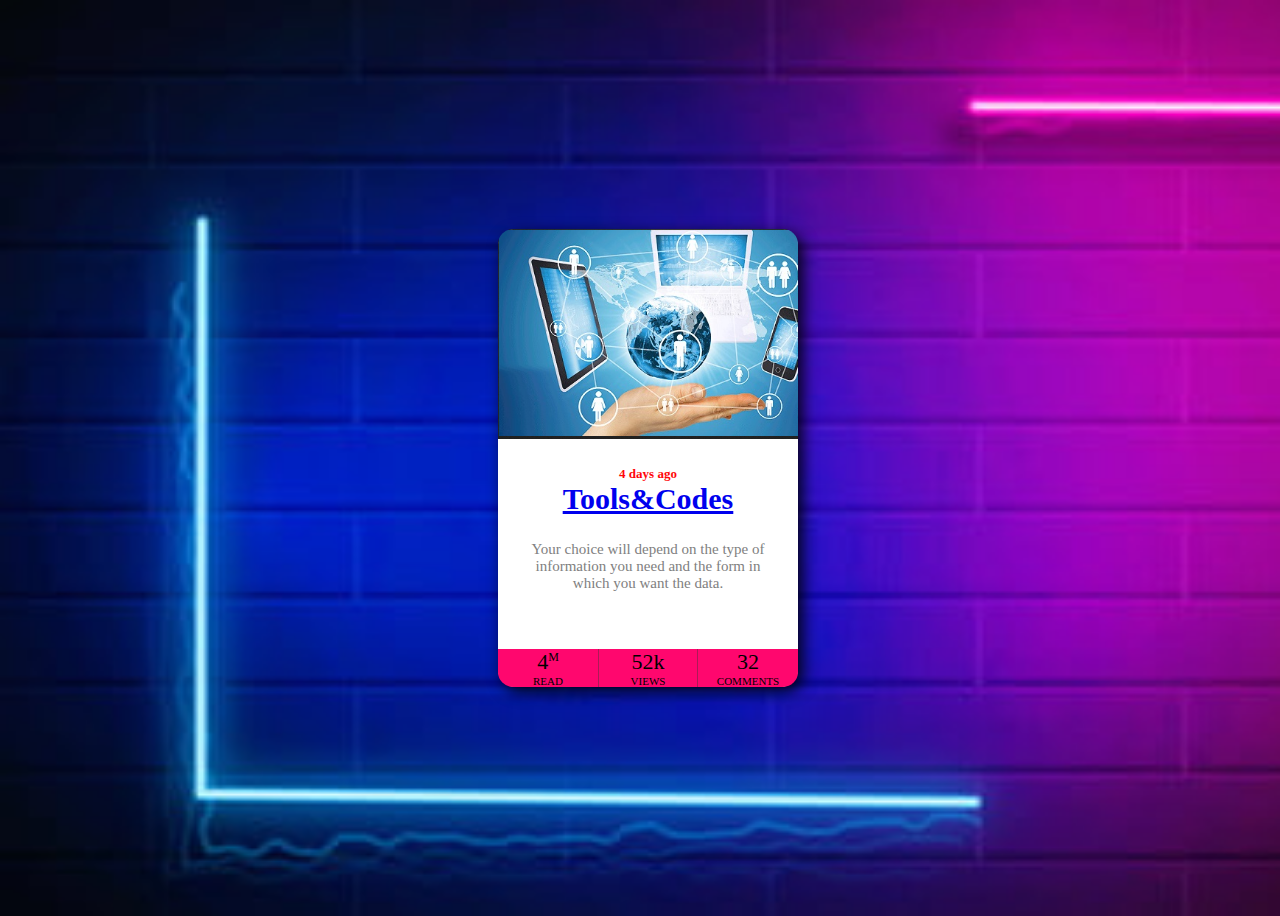
<file: tools/tool.html>
<!DOCTYPE html>
<html>
<head>
	<meta charset="utf-8">
	<link rel="stylesheet" type="text/css" href="style.css">
</head>
<body>
  
	<div class="card">
		<div class="card-image"></div>
		<div class="card-text">
		<b><span class="date">4 days ago</span></b>
		<a href="codes/codes.html">
		<h2>Tools&Codes</h2>
		</a>
		<p>Your choice will depend on the type of information you need and the form in which you want the data.</p>
	    </div>
		<div class="card-stats">
			<div class="stat">
				<div class="value">4<sup>M</sup></div>
				<div class="type">Read</div>	
			</div>
			<div class="stat border">
				<div class="value">52k</div>
				<div class="type">views</div>	
			</div>
			<div class="stat">
				<div class="value">32</div>
				<div class="type">Comments</div>	
			</div>
		</div>
		
	</div>
 

</body>
</html>
</file>
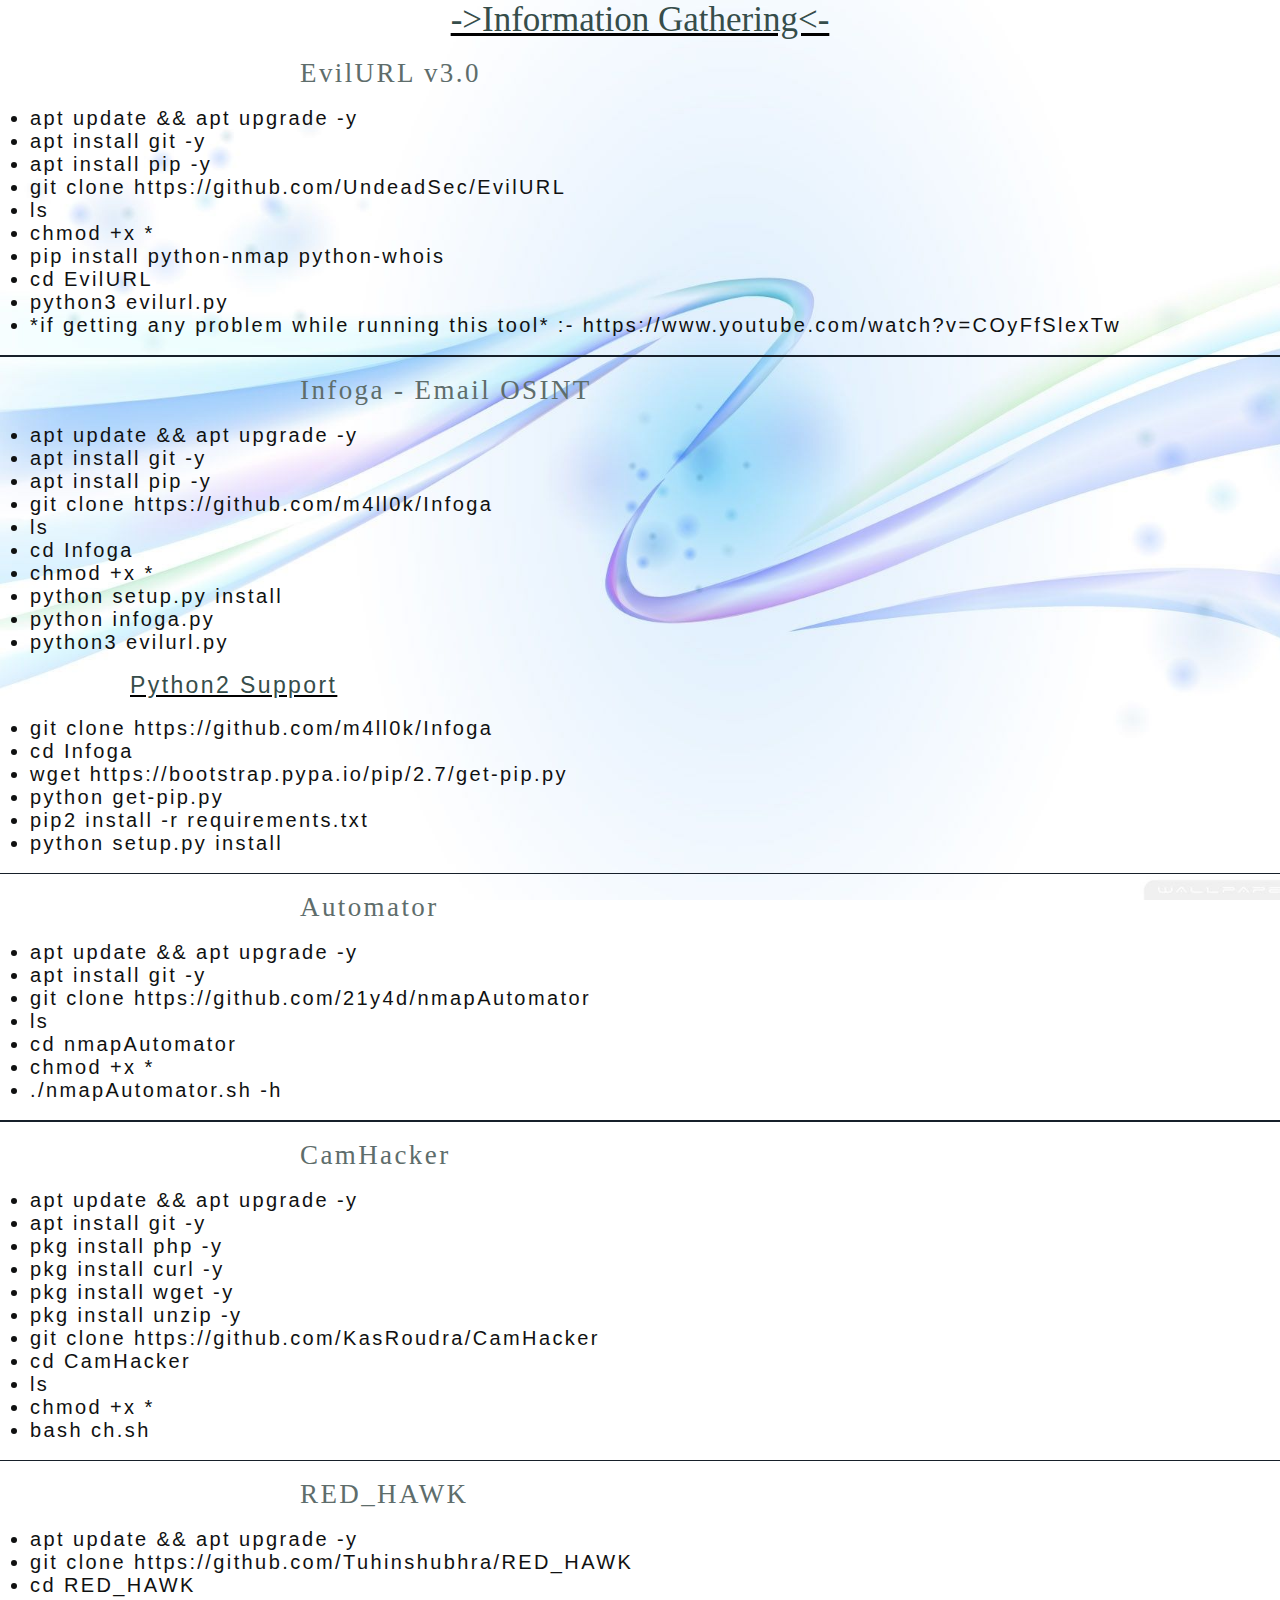
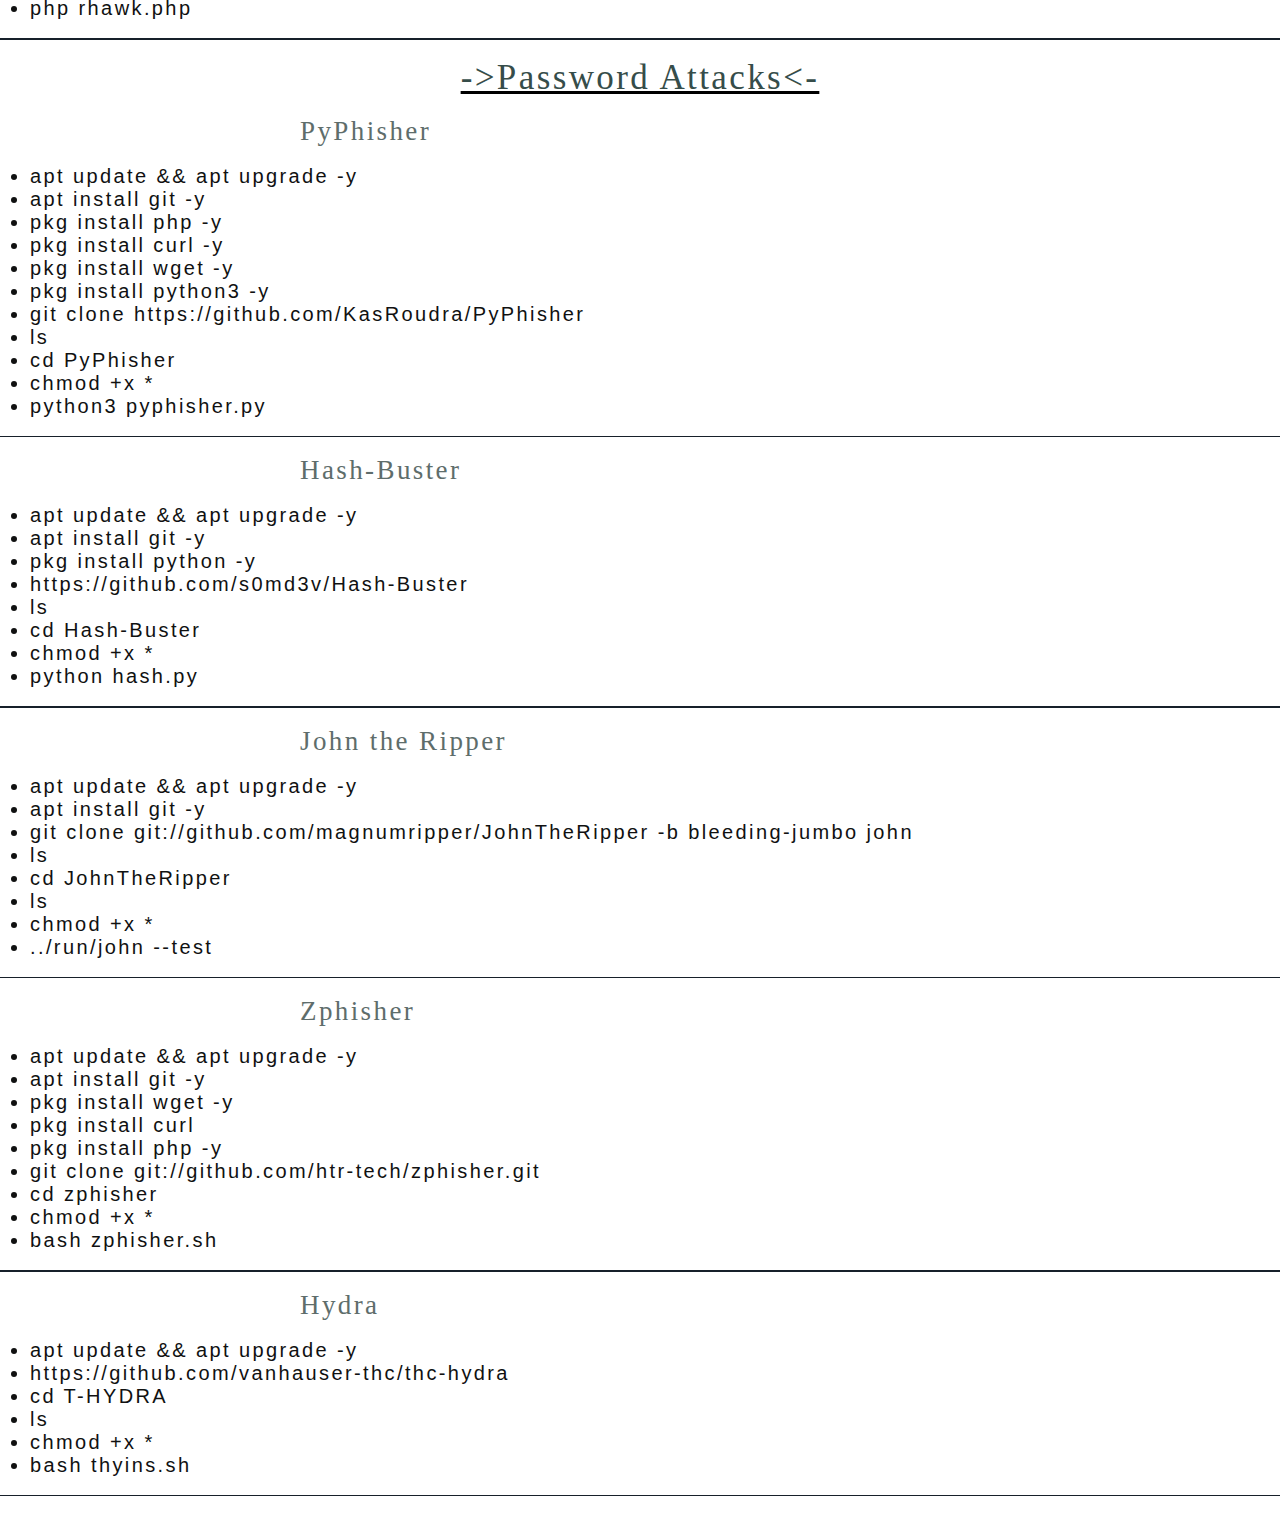
<file: tools/codes/codes.html>
<!DOCTYPE html>
<html>
<head>
	<meta charset="utf-8">
	<meta name="viewport" content="width=device-width, initial-scale=1">
	<link rel="stylesheet" type="text/css" href="style.css">
	<title>Tools & Codes</title>
</head>
<body>
	<div class="list">
		<u><b><h1> ->Information Gathering<- </h1></b></u>
		<br>
		<b>
		<ol class="infogather">
			<h2>EvilURL v3.0</h2>
			<br>
			<ul type="disc">
			 <li>apt update && apt upgrade -y <br></li>
             <li>apt install git -y <br></li>
             <li>apt install pip -y <br></li>
             <li>git clone https://github.com/UndeadSec/EvilURL<br></li>
             <li>ls<br></li>
             <li>chmod +x *<br></li>
             <li>pip install python-nmap python-whois<br></li>
             <li>cd EvilURL<br></li>
             <li>python3 evilurl.py<br></li> 
             <li>*if getting any problem while running this tool*
             :- https://www.youtube.com/watch?v=COyFfSlexTw<br></li>
			 </ul>
			 <br>
			 <hr>
			 <br>

			 <h2>Infoga - Email OSINT</h2>
			 <br>
		     <ul type="disc">
			 <li>apt update && apt upgrade -y <br></li>
             <li>apt install git -y <br></li>
             <li>apt install pip -y <br></li>
             <li> git clone https://github.com/m4ll0k/Infoga<br></li>
             <li>ls<br></li>
             <li>cd Infoga</li>
             <li>chmod +x *<br></li>
             <li>python setup.py install</li>
             <li>python infoga.py<br></li>
             <li>python3 evilurl.py<br></li> 
            
             <br>
             <u><p> Python2 Support</p></u>
             <br>
             <li>git clone https://github.com/m4ll0k/Infoga</li>
             <li>cd Infoga</li>
             <li>wget https://bootstrap.pypa.io/pip/2.7/get-pip.py</li>
             <li> python get-pip.py</li>
             <li>pip2 install -r requirements.txt</li>
             <li>python setup.py install</li>
            </ul>
             <br>
             <hr>
             <br>

             <h2>Automator</h2>
			 <br>
			<ul type="disc">
			 <li>apt update && apt upgrade -y <br></li>
             <li>apt install git -y <br></li>
             <li>git clone https://github.com/21y4d/nmapAutomator <br></li>
             <li>ls<br></li>
             <li>cd nmapAutomator </li>
             <li>chmod +x *<br></li>
             <li>./nmapAutomator.sh -h</li> 
            </ul>
             <br>
             <hr>
             <br>

             <h2>CamHacker</h2>
			 <br>
			<ul type="disc">
			 <li>apt update && apt upgrade -y <br></li>
             <li>apt install git -y <br></li>
             <li>pkg install php -y <br></li>
             <li>pkg install curl -y<br></li>
             <li>pkg install wget -y  </li>
             <li>pkg install unzip -y<br></li>
             <li>git clone https://github.com/KasRoudra/CamHacker</li> 
             <li>cd CamHacker</li>
             <li>ls</li>
             <li>chmod +x *</li>
             <li>bash ch.sh</li>
            </ul>
             <br>
             <hr>
             <br>

             <h2>  RED_HAWK  </h2>
			 <br>
			<ul type="disc">
			 <li>apt update && apt upgrade -y <br></li>
             <li>git clone https://github.com/Tuhinshubhra/RED_HAWK <br></li>
             <li>cd RED_HAWK<br></li>
             <li>php rhawk.php<br></li>
            </ul>
             <br>
             <hr>
             <br>

                <u><b><h1> ->Password Attacks<- </h1></b></u>
             <br>
             <h2>PyPhisher</h2>
			 <br>
			<ul type="disc">
			 <li>apt update && apt upgrade -y <br></li>
             <li>apt install git -y <br></li>
             <li>pkg install php -y<br></li>
             <li>pkg install curl -y<br></li>
             <li>pkg install wget -y</li>
             <li>pkg install python3 -y</li>
             <li>git clone https://github.com/KasRoudra/PyPhisher</li>
             <li>ls<br></li>
             <li>cd PyPhisher </li>
             <li>chmod +x *<br></li>
             <li>python3 pyphisher.py<br></li>
  			</ul>
			 <br>
			 <hr>
			 <br>

			 <h2>Hash-Buster</h2>
			 <br>
			<ul type="disc">
			 <li>apt update && apt upgrade -y <br></li>
             <li>apt install git -y <br></li>
             <li>pkg install python -y</li>
             <li>https://github.com/s0md3v/Hash-Buster<br></li>
             <li>ls<br></li>
             <li>cd Hash-Buster</li>
             <li>chmod +x *</li>
             <li>python hash.py</li>
      	    </ul>
			 <br>
			 <hr>
			 <br>

			 <h2>John the Ripper</h2>
			 <br>
			<ul type="disc">
			 <li>apt update && apt upgrade -y <br></li>
             <li>apt install git -y <br></li>
             <li>git clone git://github.com/magnumripper/JohnTheRipper -b bleeding-jumbo john</li>
             <li>ls<br></li>
             <li>cd JohnTheRipper <br></li>
             <li>ls</li>
             <li>chmod +x *</li>
             <li>../run/john --test</li>
      	    </ul>
			 <br>
			 <hr>
			 <br>

			 <h2>Zphisher</h2>
			  <br>
			<ul type="disc">
			 <li>apt update && apt upgrade -y <br></li>
             <li>apt install git -y <br></li>
             <li>pkg install wget -y</li>
             <li>pkg install curl<br></li>
             <li>pkg install php -y <br></li>
             <li> git clone git://github.com/htr-tech/zphisher.git</li>
             <li> cd zphisher</li>
             <li>chmod +x *</li>
             <li>bash zphisher.sh</li>
      	    </ul>
			 <br>
			 <hr>
			 <br>

			 <h2>Hydra</h2>
			  <br>
			<ul type="disc">
			 <li>apt update && apt upgrade -y <br></li>
             <li>https://github.com/vanhauser-thc/thc-hydra</li>
             <li>cd T-HYDRA<br></li>
             <li>ls<br></li>
             <li>chmod +x *</li>
             <li>bash thyins.sh</li>
      	    </ul>
			 <br>
			 <hr>
			 <br>
		</ol>
	</b>
		
	</div>

</body>
</html>
</file>
<file: tools/style.css>
body {
   width: 100vw;
   height: 100vh;
   display: flex;
   align-items: center;
   justify-content: center;
   background: url(pngtree.jpg);
   background-size: cover;
   overflow: hidden;
}
.card{
   display:grid;
   grid-template-columns: 300px;
   grid-template-rows: 210px 210px;
   grid-template-areas: "image" "text" "stats";
   font-family: roboto;
   border-radius: 18px;
   background: #fff;
   box-shadow: 5px 5px 15px rgba(0, 0, 0, 0.9);
   text-align: center;
   transition: 0.5s ease;
   cursor: pointer;
}
.card-image {
   grid-area: image;
   background: url(infogather.png);
   border-top-left-radius: 15px;
   border-top-right-radius: 15px;
   background-size: cover;
}
.card-text {
   grid-area: text;
   margin: 25px;
}
.card-text .date {
   color: rgb(255,7,11);
   font-size: 13px;
}
.card-text p{
   color: grey;
   font-size: 15px;
   font-weight: 300;
}
.card-text h2{
   margin-top: 0px;
   font-size: 30px;
   c
}
.card-stats {
   grid-area: stats;
   display: grid;
   grid-template-columns: 1fr 1fr 1fr;
   grid-template-rows: 1fr ;
   border-bottom-left-radius: 15px;
   border-bottom-right-radius: 15px;
   background: rgb(255, 7, 110);
}
.card-stat .stat {
   display: flex;
   align-items: center;
   justify-content: center;
   flex-direction: column;
   padding: 10px;
   color: #fff;
}
.card-stats .type{
   font-size: 11px;
   font-weight: 300;
   text-transform: uppercase;
}
.card-stats .value{
   font-size:22px ;
   font-weight:500 ;
}
.card-stats .border{
   border-left: 1px solid rgb(172, 26, 87);
   border-right: 1px solid rgb(172, 26, 87);
}
.card-stats .value sup {
   font-size: 12px;
}
.card:hover{
   transform: scale(1.2);
   box-shadow: 5px 5px 15px black rgba(0, 0, 0, 0.6);

}
</file>
<file: tools/codes/style.css>
*{
	margin: 0;
	padding: 0;
}

.infogather {
	letter-spacing: 2.4px;
}
.list h1{
	font-weight: 500;
	font-size: 35px;
	text-align: center;
	color: #364D4A  ;
	font-family: 'Yuji Hentaigana Akari', cursive;;
	margin-left: 400x;
	cursor: pointer;

}
.list u{
	text-decoration: underline;
	border-bottom-color: #fff
}
.infogather h2{
	font-size: 27px;
	font-weight: 300;
	text-align: initial;
	margin-left: 300px;
	color: #5E6D6B;
	font-family: 'Lobster', cursive;
}
.infogather li{
	font-weight: 250;
	font-size: 20px;
	margin-left: 30px;
	color: #101111 ;
	font-family: 'Kanit', sans-serif;
}
.infogather p{
	font-size: 23px;
	font-weight: 90;
	text-align: initial;
	margin-left: 130px;
	color: #364D4A;
	font-family: 'PT Sans', sans-serif;
} 
body {
	background: url(codetext.jpg);
	background-size: cover;
	display: smooth;
	background-attachment: fixed;
}
.infogather hr{
	background-color:  #17202A;
	height: 1.5px;
	border: none;

}
</file>
